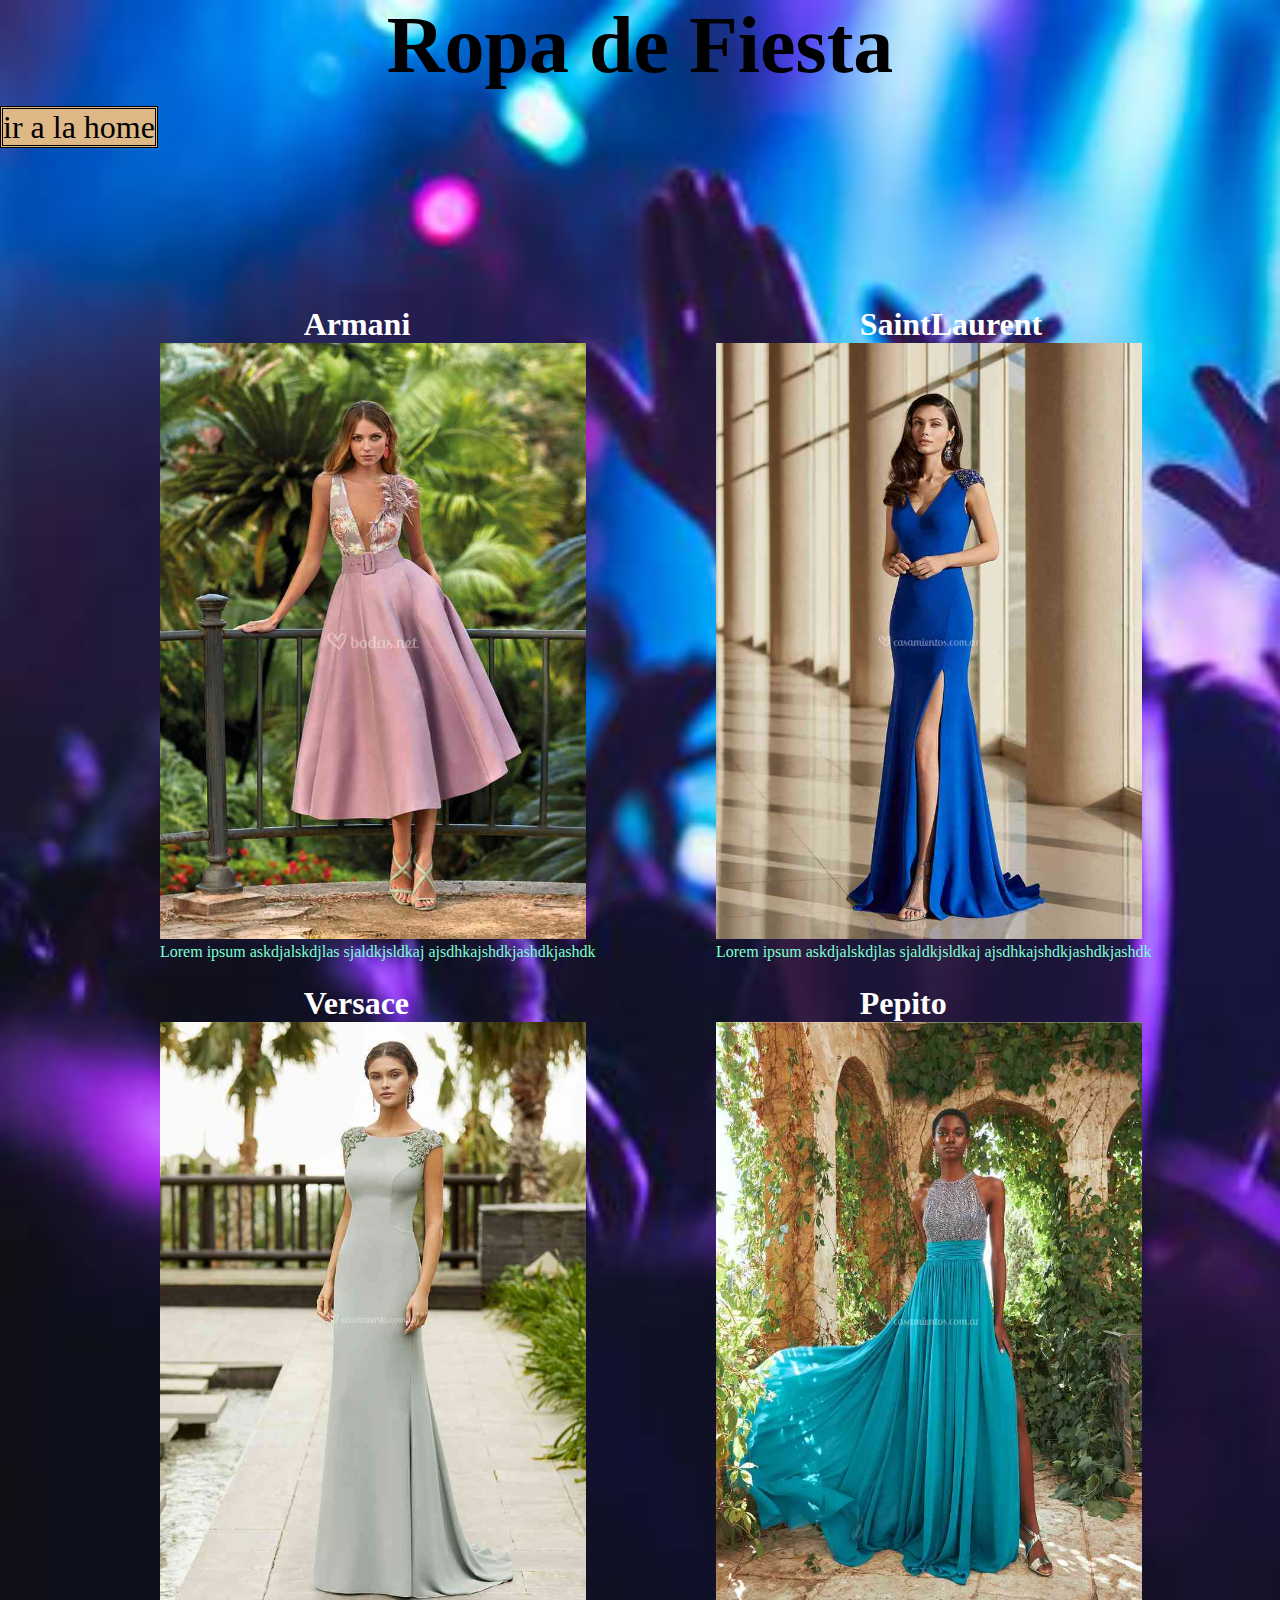
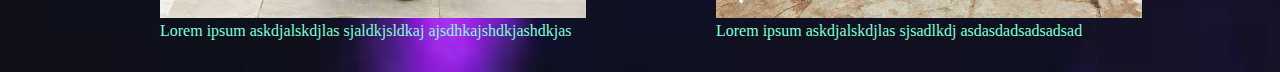
<file: catalogo de productos/RopaFiesta.html>
<!DOCTYPE html>
<html lang="es">
<head>
    <meta charset="UTF-8">
    <meta http-equiv="X-UA-Compatible" content="IE=edge">
    <meta name="viewport" content="width=device-width, initial-scale=1.0">
    <title>Catalogo Ropa Fiesta</title>
    <link rel="stylesheet" href="catalogoRopaFiesta/Ropafiesta.css">

</head>
<h1> Ropa de Fiesta</h1>
<body>
    <br>
		<a href="/index.html"> ir a la home </a>
		<br>


    <div class="catalogofiesta">
        
        <div class="vestido">
            <h2 class="vestido-titulo"> Armani</h2>
            <div class="vestido-info">
                <img src="catalogoRopaFiesta/vestidorosa.jpg" class="imagen"
                alt="vestido fiesta amarillo">
                
                <p>Lorem ipsum  askdjalskdjlas sjaldkjsldkaj
                    ajsdhkajshdkjashdkjashdk

                </p>
            </div>
        </div>

            <div class="vestido">
                <h2 class="vestido-titulo">SaintLaurent</h2>
                <div class="vestido-info">
                    <img src="catalogoRopaFiesta/vestidoazul.jpg" class="imagen"
                    alt="vestido fiesta naranja">
                    <p>Lorem ipsum  askdjalskdjlas sjaldkjsldkaj
                        ajsdhkajshdkjashdkjashdk
    
                    </p>
                </div>
            </div>

                <div class="vestido">
                    <h2 class="vestido-titulo"> Versace </h2>
                    <div class="vestido-info">
                        <img src="catalogoRopaFiesta/vestidogris.jpg" class="imagen"
                        alt="vestido fiesta rojo">
                        <p>Lorem ipsum  askdjalskdjlas sjaldkjsldkaj
                            ajsdhkajshdkjashdkjas
        
                        </p>
                    </div>
                </div>
                    <div class="vestido">
                        <h2 class="vestido-titulo"> Pepito </h2>
                        <div class="vestido-info">
                            <img src="catalogoRopaFiesta/vestidoturquesa.jpg" class="imagen"
                                       alt="vestido fiesta violeta">
                            <p>Lorem ipsum  askdjalskdjlas sjsadlkdj
                                asdasdadsadsadsad
            
                            </p>
                        </div>
                    </div>

                </div>
</body>
</html>
</file>
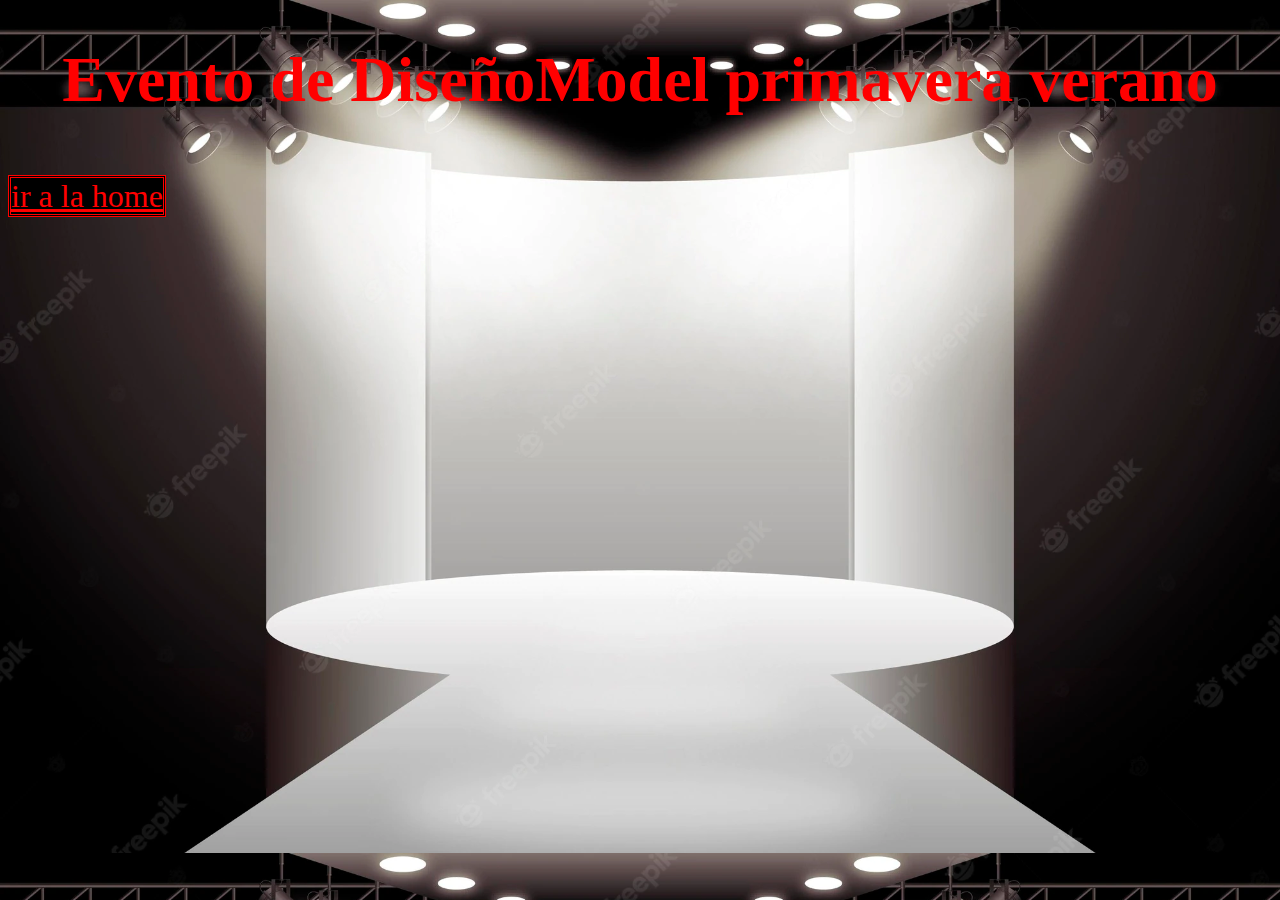
<file: eventos/eventos.html>
<!DOCTYPE html>
<html lang="es">
<head>
    <meta charset="UTF-8">
    <meta http-equiv="X-UA-Compatible" content="IE=edge">
    <meta name="viewport" content="width=device-width, initial-scale=1.0">
    <title>Eventos</title>
    <link rel="stylesheet" href="eventos.css">

</head>

<body>
    <h1>
        Evento de DiseñoModel primavera verano
    </h1>

    <br>
    <a href="/index.html"> ir a la home </a>
    <br>


    <iframe width="560" height="400" src="https://www.youtube.com/embed/oQKPW1IZkjE"
     title="YouTube video player"
     frameborder="0" allow="accelerometer; autoplay; clipboard-write; 
    encrypted-media; gyroscope; picture-in-picture" allowfullscreen;></iframe>
</body>
</html>
</file>
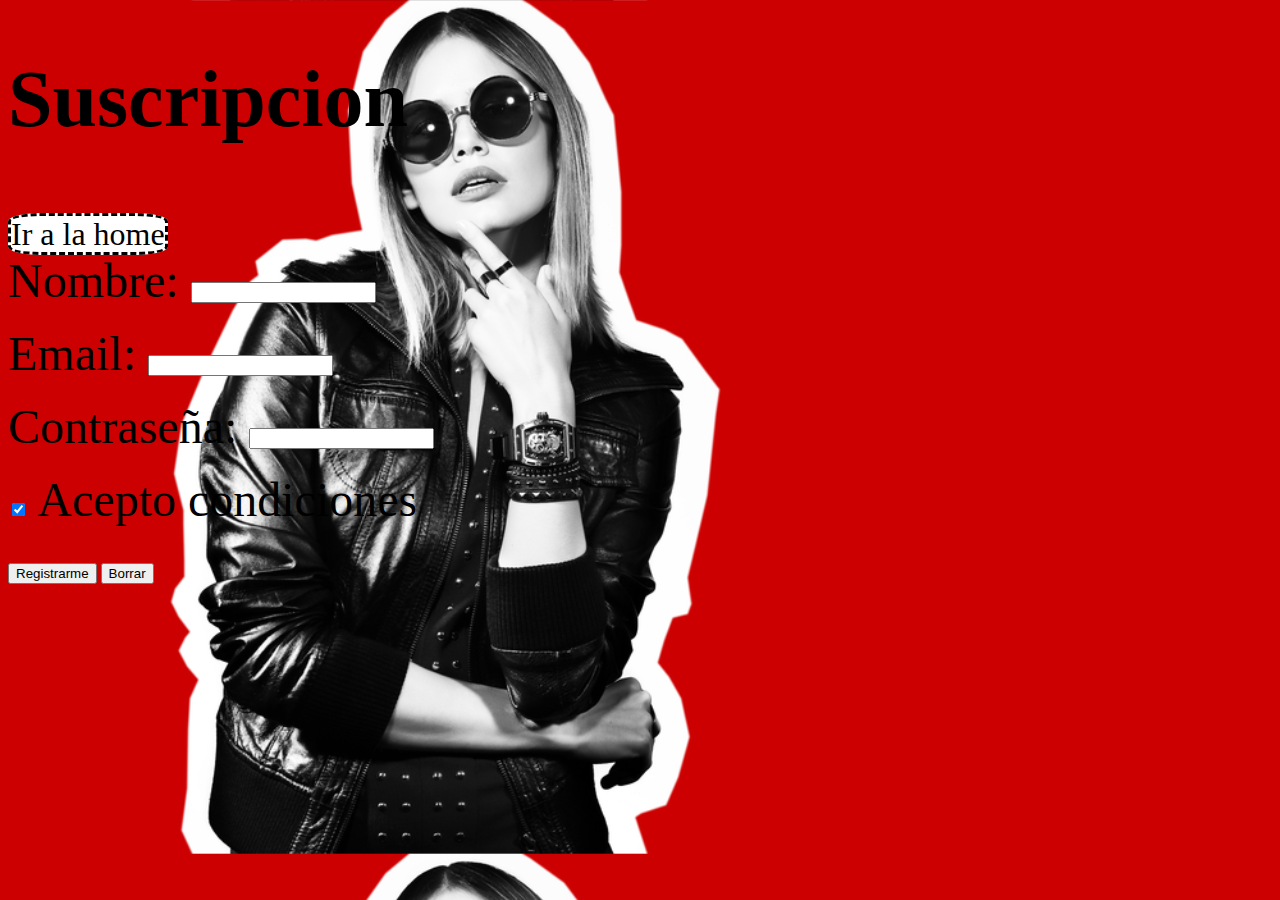
<file: suscripcion/sucripcion.html>
<!DOCTYPE html>
<html lang="es">
<head>
    <meta charset="UTF-8">
    <meta http-equiv="X-UA-Compatible" content="IE=edge">
    <meta name="viewport" content="width=device-width, initial-scale=1.0">
    <title>suscripcion diseñomodel</title>
    <link rel="stylesheet" href="suscripcion.css"
</head>
<body>
    <h1>Suscripcion</h1>

    <br>
    <a href="/index.html"> Ir a la home </a>
    
    <form action="enviar.js">
        <label>
            Nombre:
            <input type="text" maxlength="30" required>
        </label><br>

        <label>
            Email:
            <input type="email">
        </label><br>

        <label>
            Contraseña:
            <input type="password">
        </label><br>   
    
        <label>
            <input type="checkbox" required checked>
            Acepto condiciones
        </label>
    

        <br><br>
        <!-- Estos no llevan label ya que el mensaje aparece dentro del botón con el atributo value -->
        <input type="submit" value="Registrarme">
        <input type="reset" value="Borrar">
    </form>


    
</body>
</html>
</file>
<file: catalogo de productos/catalogoRopaFiesta/Ropafiesta.css>
* {
    margin: 0 auto;
    padding: 0 auto;
    box-sizing: border-box;
}

body{background-color: aqua;
background-image: url("fiesta.jpeg");
background-size:cover;
background-repeat: no-repeat;
}
h1{font-size: 5rem;
    text-align: center;
    }
    a{ font-size: 2rem;
    color: black;
text-decoration: none;
border-style:double ;
background-color: burlywood;}
h2{color: #ffffff;}
p{color: aquamarine ;}

.catalogofiesta{
    display:grid;
    grid-template-columns: repeat(2,1fr) ;
    padding: 32px;
    gap: 24px;
    margin-left: 10%;
    margin-top: 10%;
}
.vestido-titulo{
    margin-left: 27%;
    font-size: 2rem;
}

.imagen{ width: 80%;
    height: 80%;}
</file>
<file: eventos/eventos.css>
body{background-image: url("pasarela.webp");
    background-size: cover;

}
iframe{
    margin-left: 29%;
    margin-top: 0%;
}
h1{
    color:red;
    font-size: 4rem;
    padding-top: 0%;
    text-align: center;
}

a{
    border-style: double;
    background-color: black;
    font-size: 2rem;
    color:red
}
</file>
<file: suscripcion/suscripcion.css>
body{ background-image: url("fashion1.jpg");
background-size:cover;
max-width: 100%;}

@media (max-width:800){ 
    body{
        max-width: 50%;;
    }

}
h1{
    font-size: 5rem;
}
label{
    display: block;
    font-size: 3rem;
    border: auto 1px;
    color: black;
    text-align: justify;
}

a{
    
    background-color: white;
    font-size: 2rem;
    color:black;
    text-decoration: none;
    border-radius: 20%;
    border-style: dashed;

}
</file>
